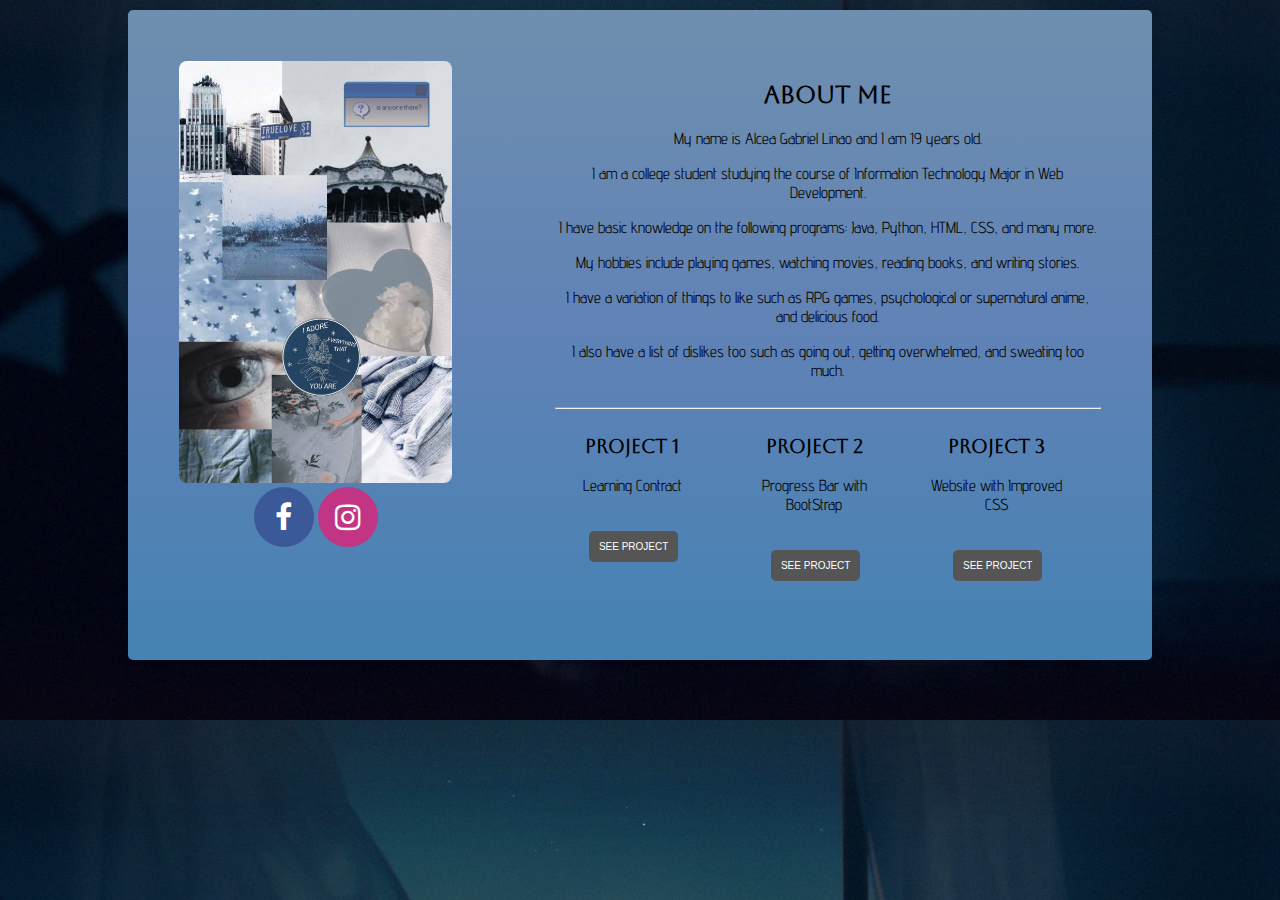
<file: index.html>
<!DOCTYPE html>
<html lang="en">

<head>
    <meta charset="UTF-8">
    <meta name="viewport" content="width=device-width, initial-scale=1.0">
    <title>CIT14 Final Project</title>
    <link rel="stylesheet" href="https://cdnjs.cloudflare.com/ajax/libs/font-awesome/4.7.0/css/font-awesome.min.css">
    <link href='https://fonts.googleapis.com/css?family=Aboreto' rel='stylesheet'>
    <link href='https://fonts.googleapis.com/css?family=Advent Pro' rel='stylesheet'>

    <style>
        body {
            display: block;
            background-image: url(images/wp.jpg);
            background-size: 100%;
            font-family: 'Advent Pro';
            margin: 0;
            padding: 0;
            text-align: center;
        }

        #container {
            display: flex;
            max-width: 80%; 
            margin: 10px auto;
            background-image: linear-gradient(to bottom, #6F8FAF, #6082B6, #4682B4);
            box-shadow: 0 0 10px rgba(0, 0, 0, 0.1);
            border-radius: 5px;
        }

        #left-side {
            flex: 1;
            padding: 5%; 
            text-align: center;
        }

        #right-side {
            flex: 2;
            padding: 5%; 
        }

        #portrait {
            max-width: 100%;
            height: auto;
            border-radius: 8px;
        }

        #top-section {
            margin-bottom: 5%;
        }

        h2{
            font-family: 'Aboreto';
            text-align: center;
        }

        h3{
            font-family: 'Aboreto';
            text-align: center;
        }

        p{
            text-align: center;
        }

        #bottom-section {
            display: flex;
            justify-content: space-between;
        }

        .table {
            width: 30%; 
            margin-right: 5%; 
        }

        table {
            width: 100%;
            border-collapse: collapse;
            margin-top: 5%; 
        }

        th, td {
            padding: 2%; 
            border: 1px solid #ddd;
            text-align: left;
        }

        th {
            background-color: #f2f2f2;
        }

        .fa {
            padding: 15px;
            font-size: 30px;
            width: 30px;
            text-align: center;
            text-decoration: none;
            border-radius: 50%;
        }

        .fa-facebook {
            background: #3B5998;
            color: white;
        }

        .fa-facebook:hover {
            cursor: pointer;
            transition: 0.3s;
            background: white;
            color: #3B5998
        }

        .fa-instagram {
            background: #C13584;
            color: white;
        }

        .fa-instagram:hover {
            cursor: pointer;
            transition: 0.3s;
            background: white;
            color: #C13584
        }

        button{
            text-align: center;
            background: #555;
            padding: 10px 10px;
            color: #fff;
            border-radius: 5px;
            margin: 20px;
            border: none;
            font-size: 10px;
            margin-left: 15%;
            cursor: pointer;
            transition: transform 0.5s;
            display: inline-block;
        }

        .button:hover{
            transform: translateY(-5px);
        }

    </style>
</head>
<body>
    <div id="container">
        <div id="left-side">
            <img src="images/peakpx.jpg" alt="Your Portrait" id="portrait">
            <div id="social-icons">
                <a href="https://web.facebook.com/alceagabriel.linao/" class="fa fa-facebook"></a>
                <a href="https://www.instagram.com/al_linaz/" class="fa fa-instagram"></a>
            </div>
        </div>
        <div id="right-side">
            <div id="top-section">
                <h2>About Me</h2>
                <p>My name is Alcea Gabriel Linao and I am 19 years old.</p>
                <p>I am a college student studying the course of Information Technology Major in Web Development.</p>
                <p>I have basic knowledge on the following programs: Java, Python, HTML, CSS, and many more.</p>
                <p>My hobbies include playing games, watching movies, reading books, and writing stories.</p>
                <p>I have a variation of things to like such as RPG games, psychological or supernatural anime, and delicious food.</p>
                <p>I also have a list of dislikes too such as going out, getting overwhelmed, and sweating too much.</p>
            </div>

            <hr class="solid">

            <div id="bottom-section">
                <div class="table">
                    
                    <h3>Project 1</h3>
                    <table>
                        <p>Learning Contract</p>
                        <form action="learning contract/introweb.html">
                        <button type="submit" class="button">SEE PROJECT</button>
                        </form>
                    </table>
                </div>
                <div class="table">
                    <h3>Project 2</h3>
                    <table>
                        <p>Progress Bar with BootStrap</p>
                        <form action="progress bar/progbar.html">
                        <button type="submit" class="button">SEE PROJECT</button>
                        </form>
                    </table>
                </div>
                <div class="table">
                    <h3>Project 3</h3>
                    <table>
                        <p>Website with Improved CSS</p>
                        <form action="code/index.html">
                        <button type="submit" class="button">SEE PROJECT</button>
                        </form>
                    </table>
                </div>
            </div>
        </div>
    </div>
</body>
</html>
</file>
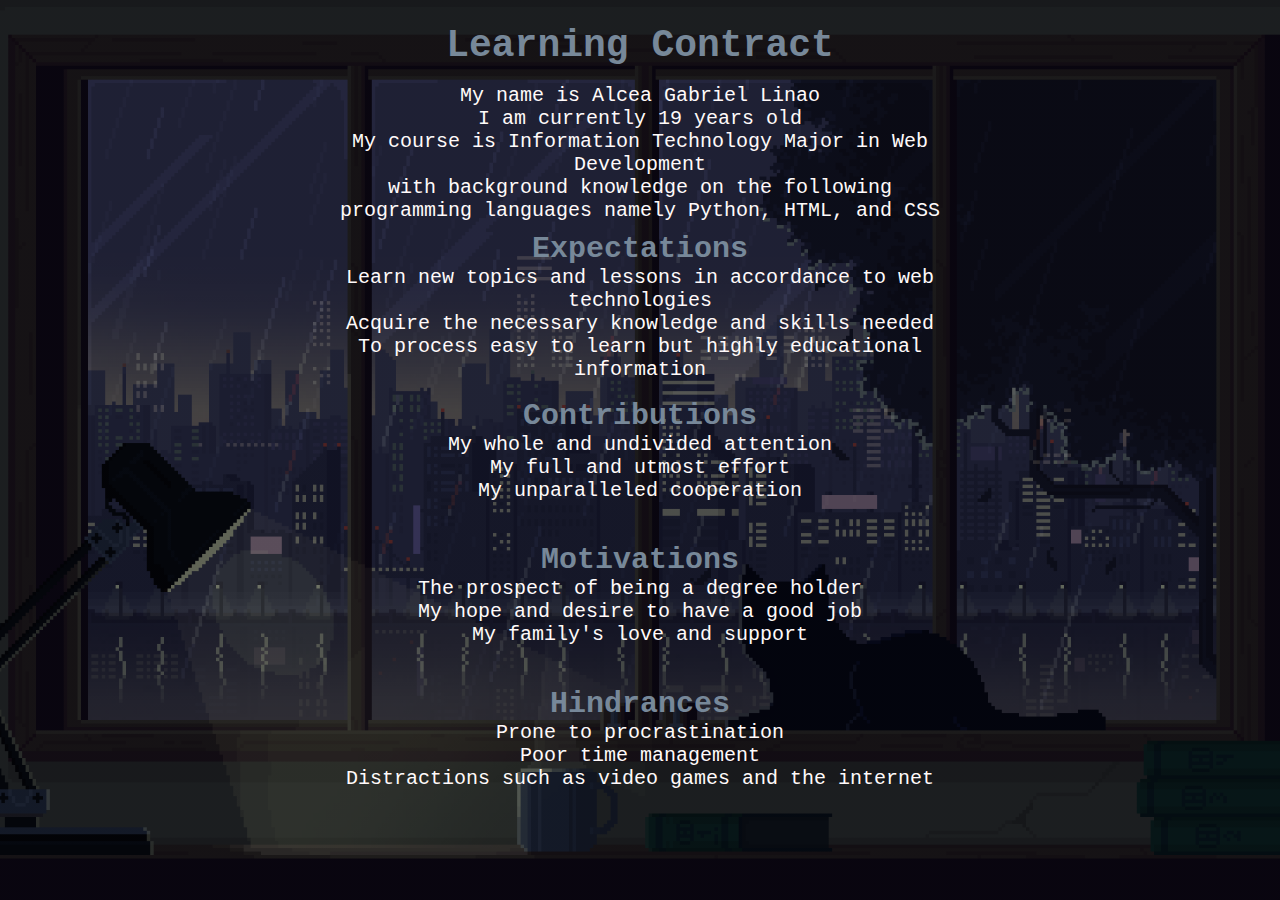
<file: learning contract/introweb.html>
<!DOCTYPE html>
<html>
<head>
    <title>Learning Contract</title>
    <link rel="stylesheet" type="text/css" href="style.css">

    <style>
        p {text-align: center;}
    </style>
</head>

<body>
    <header>
        <div class="title">
            <h1>Learning Contract</h1>
        </div>

        <div class="main">
            <p>My name is Alcea Gabriel Linao</p>
            <p>I am currently 19 years old</p>
            <p>My course is Information Technology Major in Web Development</p>
            <p>with background knowledge on the following programming languages namely Python, HTML, and CSS</p>
        </div>
    </header>

    <div class="expec">
        <h2>Expectations</h2>
        <p>Learn new topics and lessons in accordance to web technologies</p>
        <p>Acquire the necessary knowledge and skills needed</p>
        <p>To process easy to learn but highly educational information</p>
    </div>

    <div class="contri">
        <h3>Contributions</h3>
        <p>My whole and undivided attention</p>
        <p>My full and utmost effort</p>
        <p>My unparalleled cooperation</p>
    </div>

    <div class="motiv">
        <h4>Motivations</h4>
        <p>The prospect of being a degree holder</p>
        <p>My hope and desire to have a good job</p>
        <p>My family's love and support</p>
    </div>

    <div class="hind">
        <h5>Hindrances</h5>
        <p>Prone to procrastination</p>
        <p>Poor time management</p>
        <p>Distractions such as video games and the internet</p>
    </div>

</body>
</html>
</file>
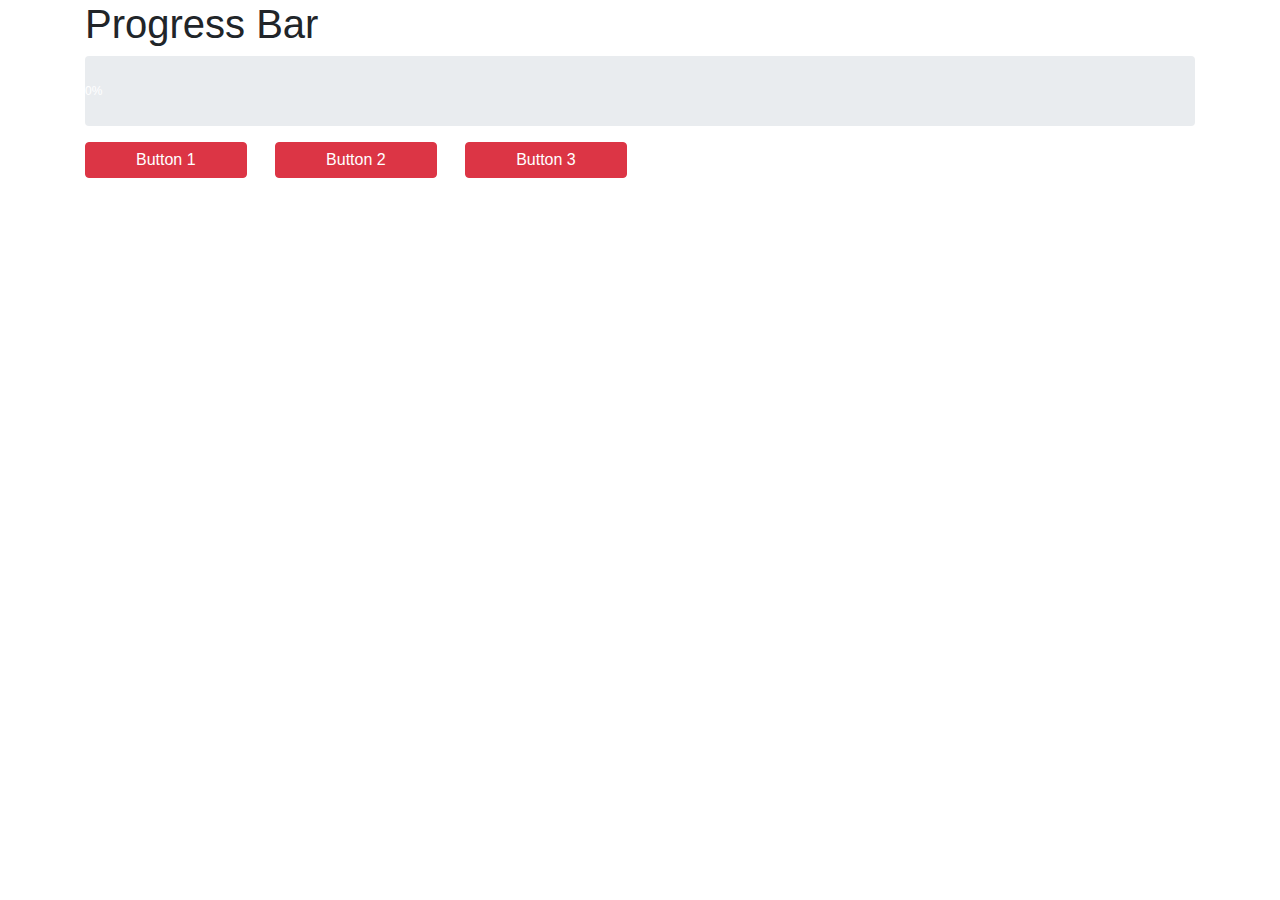
<file: progress bar/progbar.html>
<!DOCTYPE html>
<html lang="en">

<head>
  <meta charset="UTF-8">
  <meta name="viewport" content="width=device-width, initial-scale=1.0">
  <link rel="stylesheet" href="https://maxcdn.bootstrapcdn.com/bootstrap/4.0.0/css/bootstrap.min.css">

  <style>
    .custom-progress-bar {
      height: 70px;
    }
  </style>

  <title>Bootstrap Progress Bar</title>
</head>

<body>
  <div class="container">
    <h1>Progress Bar</h1>

    <div class="progress custom-progress-bar">
      <div class="progress-bar" role="progressbar" style="width: 0%;" aria-valuenow="0" aria-valuemin="0" aria-valuemax="100">
        0%
      </div>
    </div>

    <div class="mt-3">
      <button class="btn btn-danger" style="padding: 5px 50px;" onclick="setProgress(33)">Button 1</button>
      <button class="btn btn-danger ml-4" style="padding: 5px 50px;" onclick="setProgress(66)">Button 2</button>
      <button class="btn btn-danger ml-4" style="padding: 5px 50px;" onclick="setProgress(100)">Button 3</button>
    </div>
  </div>

  <script>
    function setProgress(width) {
      const progressBar = document.querySelector('.progress-bar');
      progressBar.style.width = width + '%';
      progressBar.innerText = width + '%';
    }
  </script>

  <script src="https://code.jquery.com/jquery-3.2.1.slim.min.js"></script>
  <script src="https://maxcdn.bootstrapcdn.com/bootstrap/4.0.0/js/bootstrap.min.js"></script>
</body>
</html>
</file>
<file: learning contract/style.css>
*{
    margin: 0;
    padding: 0;
    font-family: 'Courier New', Courier, monospace;
}

header{
    background-image:linear-gradient(rgba(0,0,0,0.5),rgba(0,0,0,0.5)), url(rainneko.css);
    height: 100vh;
    background-size: cover;
    background-position: center;
}

.title{
    position: absolute;
    top: 5%;
    left: 50%;
    transform: translate(-50%,-50%);
}

.main{
    position: absolute;
    top: 17%;
    left: 50%;
    transform: translate(-50%,-50%);
}

.title h1{
    color: lightslategrey;
    font-size: 38px;
}

.main p{
    color: snow;
    font-size: 20px;
}

.expec{
    position: absolute;
    top: 34%;
    left: 50%;  
    transform: translate(-50%,-50%);
}

.expec h2{
    color: lightslategray;
    font-size: 30px;
    text-align: center;
}

.expec p{
    color: snow;
    font-size: 20px;
}

.contri{
    position: absolute;
    top: 50%;
    left: 50%;  
    transform: translate(-50%,-50%);
}

.contri h3{
    color: lightslategray;
    font-size: 30px;
    text-align: center;
}

.contri p{
    color: snow;
    font-size: 20px;
}

.motiv{
    position: absolute;
    top: 66%;
    left: 50%;  
    transform: translate(-50%,-50%);
}

.motiv h4{
    color: lightslategray;
    font-size: 30px;
    text-align: center;
}

.motiv p{
    color: snow;
    font-size: 20px;
}

.hind{
    position: absolute;
    top: 82%;
    left: 50%;  
    transform: translate(-50%,-50%);
}

.hind h5{
    color: lightslategray;
    font-size: 30px;
    text-align: center;
}

.hind p{
    color: snow;
    font-size: 20px;
}
</file>
